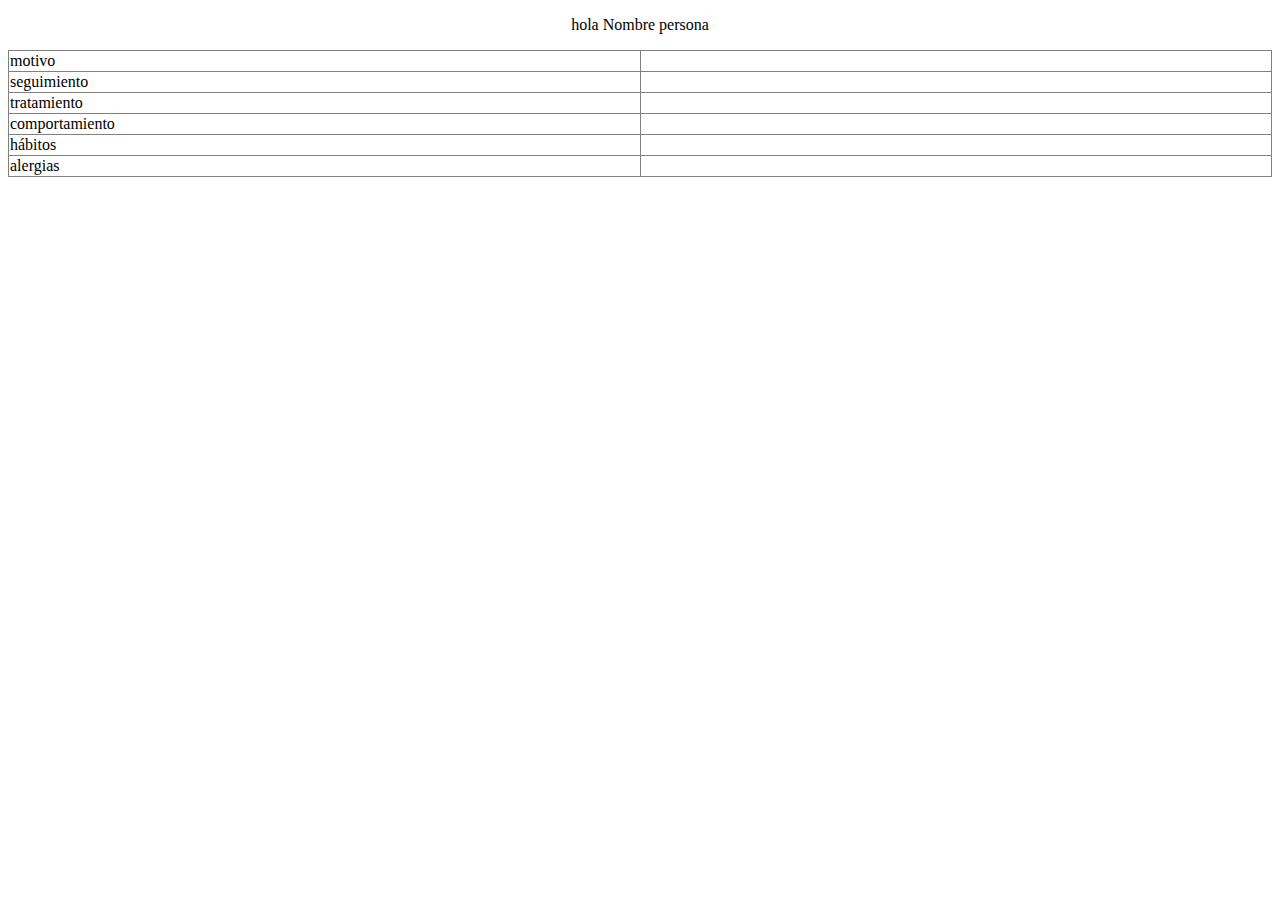
<file: templates/pdfhisto.html>
<!DOCTYPE html>
<html lang="en">
<head>
    <meta charset="UTF-8">
    <meta http-equiv="X-UA-Compatible" content="IE=edge">
    <meta name="viewport" content="width=device-width, initial-scale=1.0">
    <title>Document</title>
</head>
<body>

    <p style="text-align: center;">hola Nombre persona</p>
<table style="border-collapse: collapse; width: 100%;" border="1">
<tbody>
<tr>
<td style="width: 50%;">motivo</td>
<td style="width: 50%;">&nbsp;</td>
</tr>
<tr>
<td style="width: 50%;">seguimiento</td>
<td style="width: 50%;">&nbsp;</td>
</tr>
<tr>
<td style="width: 50%;">tratamiento</td>
<td style="width: 50%;">&nbsp;</td>
</tr>
<tr>
<td style="width: 50%;">comportamiento</td>
<td style="width: 50%;">&nbsp;</td>
</tr>
<tr>
<td style="width: 50%;">h&aacute;bitos</td>
<td style="width: 50%;">&nbsp;</td>
</tr>
<tr>
<td style="width: 50%;">alergias</td>
<td style="width: 50%;">&nbsp;</td>
</tr>
</tbody>
</table>
<p style="text-align: justify;">&nbsp;</p>
    
</body>
</html>
</file>
